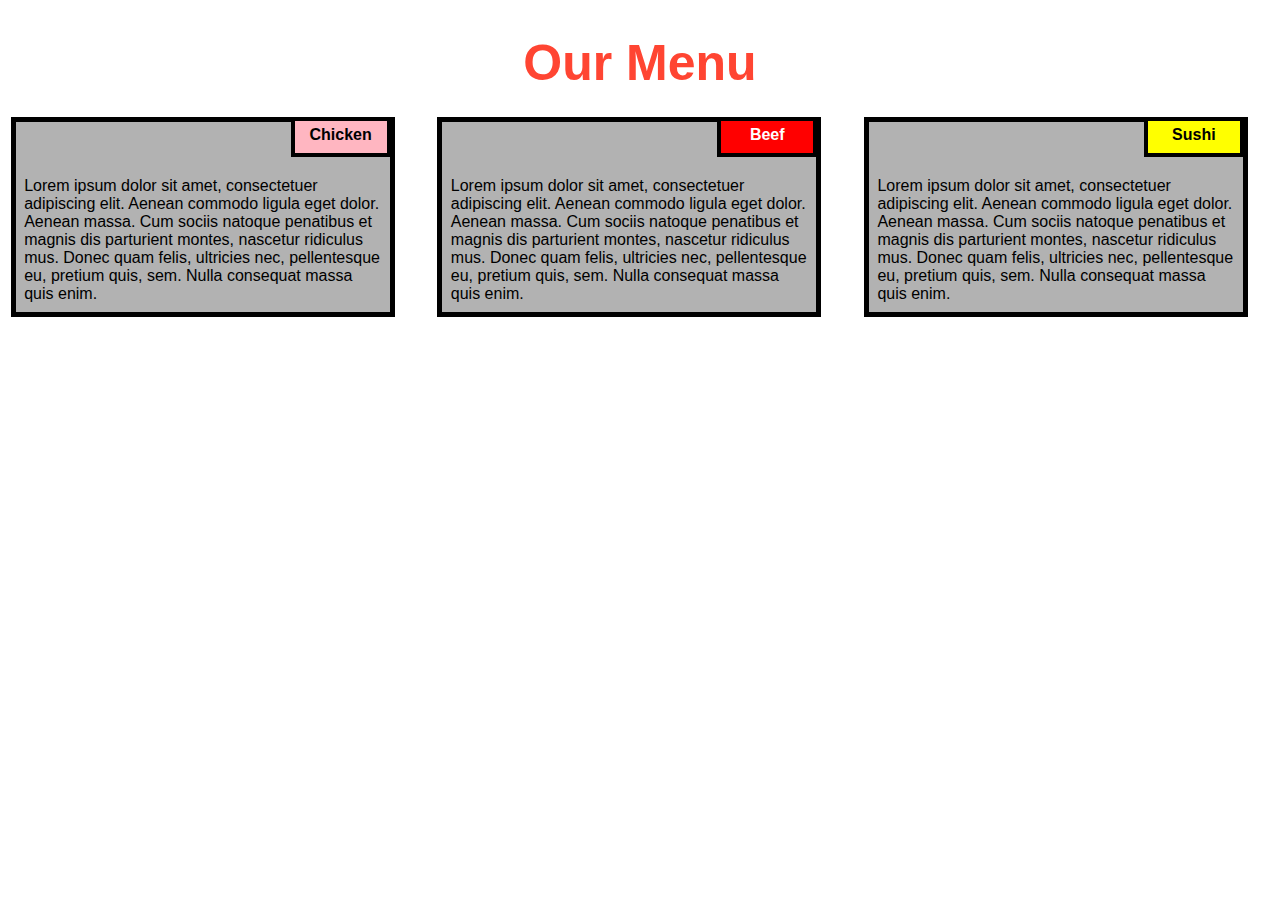
<file: module 3/index.html>
<!-- mmmmmdddddsssssaaaaaiiiiifffff -->

<!DOCTYPE html>
<html>
<head>

<title>Responsive Layout</title>
<meta name="viewport" content="width=device-width, initial-scale=1">
<link rel="stylesheet" type="text/css" href="style.css">

</head>
<body>
<h1>Our Menu</h1>



  <div class="col-lg-4 col-md-6 col-sm-12">
  	<div class="box">
  		<p class="content-name name1">Chicken</p>
  		<p class="content">Lorem ipsum dolor sit amet, consectetuer adipiscing elit. Aenean commodo ligula eget dolor. Aenean massa. Cum sociis natoque penatibus et magnis dis parturient montes, nascetur ridiculus mus. Donec quam felis, ultricies nec, pellentesque eu, pretium quis, sem. Nulla consequat massa quis enim.</p>
  	</div>
  </div>

  <div class="col-lg-4 col-md-6 col-sm-12">
  	<div class="box">
   		<p class="content-name name2">Beef</p>
   		<p class="content">Lorem ipsum dolor sit amet, consectetuer adipiscing elit. Aenean commodo ligula eget dolor. Aenean massa. Cum sociis natoque penatibus et magnis dis parturient montes, nascetur ridiculus mus. Donec quam felis, ultricies nec, pellentesque eu, pretium quis, sem. Nulla consequat massa quis enim.</p>
  	</div>
  </div>

  <div class="col-lg-4 col-md-12 col-sm-12">
  	<div class="box">
  		<p class="content-name name3">Sushi</p>
  		<p class="content">Lorem ipsum dolor sit amet, consectetuer adipiscing elit. Aenean commodo ligula eget dolor. Aenean massa. Cum sociis natoque penatibus et magnis dis parturient montes, nascetur ridiculus mus. Donec quam felis, ultricies nec, pellentesque eu, pretium quis, sem. Nulla consequat massa quis enim.</p>
  	</div>	
  </div>

</body>
</html>
</file>
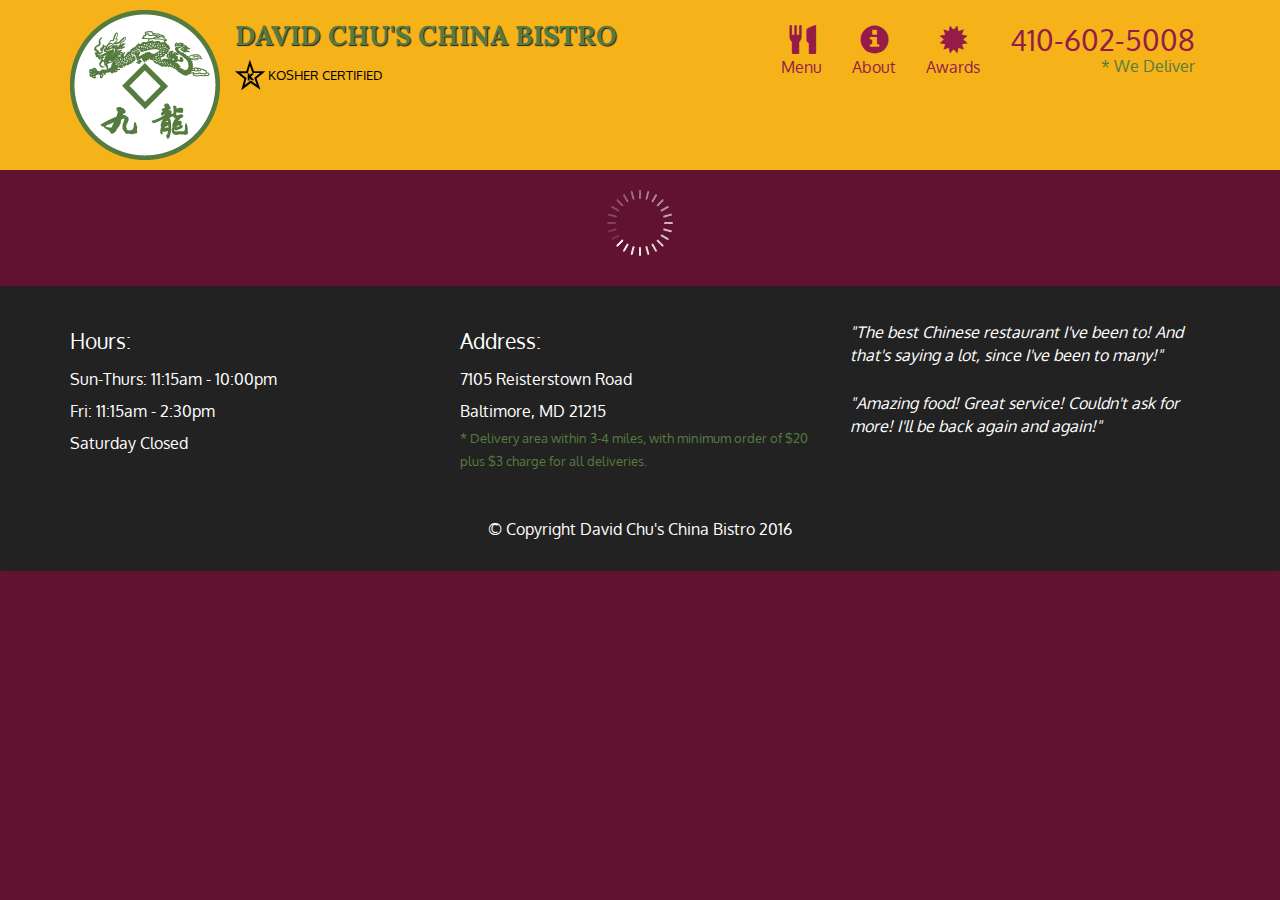
<file: module 5/index.html>
<!doctype html>
<html lang="en">
  <head>
    <meta charset="utf-8">
    <meta http-equiv="X-UA-Compatible" content="IE=edge">
    <meta name="viewport" content="width=device-width, initial-scale=1">
    <title>David Chu's China Bistro</title>
    <link rel="stylesheet" href="css/bootstrap.min.css">
    <link rel="stylesheet" href="css/styles.css">
    <link href='https://fonts.googleapis.com/css?family=Oxygen:400,300,700' rel='stylesheet' type='text/css'>
    <link href='https://fonts.googleapis.com/css?family=Lora' rel='stylesheet' type='text/css'>
  </head>
<body>
  <header>
    <nav id="header-nav" class="navbar navbar-default">
      <div class="container">
        <div class="navbar-header">
          <a href="index.html" class="pull-left visible-md visible-lg">
            <div id="logo-img" alt="Logo image"></div>
          </a>

          <div class="navbar-brand">
            <a href="index.html"><h1>David Chu's China Bistro</h1></a>
            <p>
              <img src="images/star-k-logo.png" alt="Kosher certification">
              <span>Kosher Certified</span>
            </p>
          </div>

          <button id="navbarToggle" type="button" class="navbar-toggle collapsed" data-toggle="collapse" data-target="#collapsable-nav" aria-expanded="false">
            <span class="sr-only">Toggle navigation</span>
            <span class="icon-bar"></span>
            <span class="icon-bar"></span>
            <span class="icon-bar"></span>
          </button>
        </div>
        
        <div id="collapsable-nav" class="collapse navbar-collapse">
           <ul id="nav-list" class="nav navbar-nav navbar-right">
            <li id="navHomeButton" class="visible-xs active">
              <a href="index.html">
                <span class="glyphicon glyphicon-home"></span> Home</a>
            </li>
            <li id="navMenuButton">
              <a href="#" onclick="$dc.loadMenuCategories();">
                <span class="glyphicon glyphicon-cutlery"></span><br class="hidden-xs"> Menu</a>
            </li>
            <li>
              <a href="#">
                <span class="glyphicon glyphicon-info-sign"></span><br class="hidden-xs"> About</a>
            </li>
            <li>
              <a href="#">
                <span class="glyphicon glyphicon-certificate"></span><br class="hidden-xs"> Awards</a>
            </li>
            <li id="phone" class="hidden-xs">
              <a href="tel:410-602-5008">
                <span>410-602-5008</span></a><div>* We Deliver</div>
            </li>
          </ul><!-- #nav-list -->
        </div><!-- .collapse .navbar-collapse -->
      </div><!-- .container -->
    </nav><!-- #header-nav -->
  </header>

  <div id="call-btn" class="visible-xs">
    <a class="btn" href="tel:410-602-5008">
    <span class="glyphicon glyphicon-earphone"></span>
    410-602-5008
    </a>
  </div>
  <div id="xs-deliver" class="text-center visible-xs">* We Deliver</div>

  <div id="main-content" class="container"></div>

  <footer class="panel-footer">
    <div class="container">
      <div class="row">
        <section id="hours" class="col-sm-4">
          <span>Hours:</span><br>
          Sun-Thurs: 11:15am - 10:00pm<br>
          Fri: 11:15am - 2:30pm<br>
          Saturday Closed
          <hr class="visible-xs">
        </section>
        <section id="address" class="col-sm-4">
          <span>Address:</span><br>
          7105 Reisterstown Road<br>
          Baltimore, MD 21215
          <p>* Delivery area within 3-4 miles, with minimum order of $20 plus $3 charge for all deliveries.</p>
          <hr class="visible-xs">
        </section>
        <section id="testimonials" class="col-sm-4">
          <p>"The best Chinese restaurant I've been to! And that's saying a lot, since I've been to many!"</p>
          <p>"Amazing food! Great service! Couldn't ask for more! I'll be back again and again!"</p>
        </section>
      </div>
      <div class="text-center">&copy; Copyright David Chu's China Bistro 2016</div>
    </div>
  </footer>

  <!-- jQuery (Bootstrap JS plugins depend on it) -->
  <script src="js/jquery-2.1.4.min.js"></script>
  <script src="js/bootstrap.min.js"></script>
  <script src="js/ajax-utils.js"></script>
  <script src="js/script.js"></script>
</body>
</html>
</file>
<file: module 3/style.css>
/* mmmmmdddddsssssaaaaaiiiiifffff */

* {
  box-sizing: border-box;
}

body{
	margin: 0;
	padding: 0;
  font-family: "Comic Sans MS", cursive, sans-serif;
}

.row{
  margin-top: 5%;
  margin-bottom: 5%;
}

h1 {
  margin-bottom: 15px;
  text-align: center;
  color: #ff4532;
  font-size: 50px;
}


.box{
  width: 100%;
  overflow: none;
}


.content-name{
  overflow: none;
  text-align: center;
  border: 4px solid black;
  width: 100px;
  height: 40px;
  padding: 5px;
  float: right;
  margin-right: 36px;
  margin-top: 0px;
  font-weight: bold;
  position: relative;
}

.content{
  border: 5px solid black;
  width: 90%;
  height: auto;
  margin: 2.5%;
  color: black
  font-size: 25px;
  padding: 2%;
  padding-top: 55px;
  background-color: rgba(0,0,0,0.3);
}

.name1{
  background-color: #FFB6C1;
}

.name2{
  color: white;
  background-color: #FF0000;
}
.name3{
  background-color: #FFFF00;
}


@media (min-width: 992px) {
  .col-lg-4 {
  	float: left;
    width: 33.33%;
  }
}

@media (min-width: 768px) and (max-width: 991px) {
  .col-md-6,.col-md-12 {
    float: left;
  }
  .col-md-6 {
    width: 50%;
  }
  .col-md-12 {
    margin-left: -10px;
    width: 100%;
  }
  .name3{
    margin-right: 65px;
    width: 100px;
  }
}

@media (min-width: 0px) and (max-width: 767px) {
  .col-sm-12 {
  	float: left;
    width: 100%;
  }
  .content-name{
    margin-right: 30px;
  }
}
</file>
<file: module 5/css/styles.css>
body {
  font-size: 16px;
  color: #fff;
  background-color: #61122f;
  font-family: 'Oxygen', sans-serif;
}

/** HEADER **/
#header-nav {
  background-color: #f6b319;
  border-radius: 0;
  border: 0;
}

#logo-img {
  background: url('../images/restaurant-logo_large.png') no-repeat;
  width: 150px;
  height: 150px;
  margin: 10px 15px 10px 0;
}

.navbar-brand {
  padding-top: 25px;
}
.navbar-brand h1 { /* Restaurant name */
  font-family: 'Lora', serif;
  color: #557c3e;
  font-size: 1.5em;
  text-transform: uppercase;
  font-weight: bold;
  text-shadow: 1px 1px 1px #222;
  margin-top: 0;
  margin-bottom: 0;
  line-height: .75;
}
.navbar-brand a:hover, .navbar-brand a:focus {
  text-decoration: none;
}
.navbar-brand p { /* Kosher cert */
  color: #000;
  text-transform: uppercase;
  font-size: .7em;
  margin-top: 15px;
}
.navbar-brand p span { /* Star-K */
  vertical-align: middle;
}

#nav-list {
  margin-top: 10px;
}
#nav-list a {
  color: #951C49;
  text-align: center;
}
#nav-list a:hover {
  background: #E7E7E7;
}
#nav-list a span {
  font-size: 1.8em;
}

#phone {
  margin-top: 5px;
}
#phone a { /* Phone number */
  text-align: right;
  padding-bottom: 0;
}
#phone div { /* We Deliver */
  color: #557c3e;
  text-align: right;
  padding-right: 15px;
}

.navbar-header button.navbar-toggle, .navbar-header .icon-bar {
  border: 1px solid #61122f;
}
.navbar-header button.navbar-toggle {
  clear: both;
  margin-top: -30px;
}
/* END HEADER */

/* FOOTER */
.panel-footer {
  margin-top: 30px;
  padding-top: 35px;
  padding-bottom: 30px;
  background-color: #222;
  border-top: 0;
}
.panel-footer div.row {
  margin-bottom: 35px;
}
#hours, #address {
  line-height: 2;
}
#hours > span, #address > span {
  font-size: 1.3em;
}
#address p {
  color: #557c3e;
  font-size: .8em;
  line-height: 1.8;
}
#testimonials {
  font-style: italic;
}
#testimonials p:nth-child(2) {
  margin-top: 25px;
}
/* END FOOTER */



/* HOME PAGE */
.container .jumbotron {
  box-shadow: 0 0 50px #3F0C1F;
  border: 2px solid #3F0C1F;
}

#menu-tile, #specials-tile, #map-tile {
  height: 250px;
  width: 100%;
  margin-bottom: 15px;
  position: relative;
  border: 2px solid #3F0C1F;
  overflow: hidden;
}
#menu-tile:hover, #specials-tile:hover, #map-tile:hover {
  box-shadow: 0 1px 5px 1px #cccccc;
}
#menu-tile {
  background: url('../images/menu-tile.jpg') no-repeat;
  background-position: center;
}
#specials-tile {
  background: url('../images/specials-tile.jpg') no-repeat;
  background-position: center;
}
#menu-tile span, #specials-tile span, #map-tile span {
  position: absolute;
  bottom: 0;
  right: 0;
  width: 100%;
  text-align: center;
  font-size: 1.6em;
  text-transform: uppercase;
  background-color: #000;
  color: #fff;
  opacity: .8;
}
/* END HOME PAGE */

/* MENU CATEGORIES PAGE */
.category-tile { 
  position: relative;
  border: 2px solid #3F0C1F;
  overflow: hidden;
  width: 200px;
  height: 200px;
  margin: 0 auto 15px;
}
.category-tile span {
  position: absolute;
  bottom: 0;
  right: 0;
  width: 100%;
  text-align: center;
  font-size: 1.2em;
  text-transform: uppercase;
  background-color: #000;
  color: #fff;
  opacity: .8;
}
.category-tile:hover {
  box-shadow: 0 1px 5px 1px #cccccc;
}

#menu-categories-title + div {
  margin-bottom: 50px;
}
/* END MENU CATEGORIES PAGE */

/* SINGLE CATEGORY PAGE */
.menu-item-tile {
  margin-bottom: 25px;
}
.menu-item-tile hr {
  width: 80%;
}
.menu-item-tile .menu-item-price {
  font-size: 1.1em;
  text-align: right;
  margin-top: -15px;
  margin-right: -15px;
}
.menu-item-tile .menu-item-price span {
  font-size: .6em;
}
.menu-item-photo {
  position: relative;
  border: 2px solid #3F0C1F; 
  overflow: hidden;
  padding: 0;
  margin-right: -15px;
  margin-left: auto;
  margin-bottom: 20px;
  max-width: 250px;
}
.menu-item-photo div {
  position: absolute;
  bottom: 0;
  right: 0;
  width: 80px;
  background-color: #557c3e;
  text-align: center;
}
.menu-item-description {
  padding-right: 30px;
}
h3.menu-item-title {
  margin: 0 0 10px;
}
.menu-item-details {
  font-size: .9em;
  font-style: italic;
}
/* END SINGLE CATEGORY PAGE */


/********** Large devices only **********/
@media (min-width: 1200px) {
  .container .jumbotron {
    background: url('../images/jumbotron_1200.jpg') no-repeat;
    height: 675px;
  }
}

/********** Medium devices only **********/
@media (min-width: 992px) and (max-width: 1199px) {
  /* Header */
  #logo-img {
    background: url('../images/restaurant-logo_medium.png') no-repeat;
    width: 100px;
    height: 100px;
    margin: 5px 5px 5px 0;
  }
  /* End Header */

  /* Home Page */
  .container .jumbotron {
    background: url('../images/jumbotron_992.jpg') no-repeat;
    height: 558px;
  }
  /* End Home Page */
}

/********** Small devices only **********/
@media (min-width: 768px) and (max-width: 991px) {
  /* Home Page */
  .container .jumbotron {
    background: url('../images/jumbotron_768.jpg') no-repeat;
    height: 432px;
  }
  /* End Home Page */
}

/********** Extra small devices only **********/
@media (max-width: 767px) {
  /* Header */
  .navbar-brand {
    padding-top: 10px;
    height: 80px;
  }
  .navbar-brand h1 { /* Restaurant name */
    padding-top: 10px;
    font-size: 5vw; /* 1vw = 1% of viewport width */
  }
  .navbar-brand p { /* Kosher cert */
    font-size: .6em;
    margin-top: 12px;
  }
  .navbar-brand p img { /* Star-K */
    height: 20px;
  }

  #collapsable-nav a { /* Collapsed nav menu text */
    font-size: 1.2em;
  }
  #collapsable-nav a span { /* Collapsed nav menu glyph */
    font-size: 1em;
    margin-right: 5px;
  }

  #call-btn > a {
    font-size: 1.5em;
    display: block;
    margin: 0 20px;
    padding: 10px;
    border: 2px solid #fff;
    background-color: #f6b319;
    color: #951c49;
  }
  #xs-deliver {
    margin-top: 5px;
    font-size: .7em;
    letter-spacing: .1em;
    text-transform: uppercase;
  }
  /* End Header */

  /* Footer */
  .panel-footer section {
    margin-bottom: 30px;
    text-align: center;
  }
  .panel-footer section:nth-child(3) {
    margin-bottom: 0; /* margin already exists on the whole row */
  }
  .panel-footer section hr {
    width: 50%;
  }
  /* End Footer */

  /* Home Page */
  .container .jumbotron {
    margin-top: 30px;
    padding: 0;
  }
  #menu-tile, #specials-tile {
    width: 360px;
    margin: 0 auto 15px;
  }

  .menu-item-photo {
    margin-right: auto;
  }
  .menu-item-tile .menu-item-price {
    text-align: center;
  }
  .menu-item-description {
    text-align: center;;
  }
}


/********** Super extra small devices Only :-) (e.g., iPhone 4) **********/
@media (max-width: 479px) {
  /* Header */
  .navbar-brand h1 { /* Restaurant name */
    padding-top: 5px;
    font-size: 6vw;
  }
  /* End Header */
  
  /* Home page */
  #menu-tile, #specials-tile {
    width: 280px;
    margin: 0 auto 15px;
  }

  .col-xxs-12 {
    position: relative;
    min-height: 1px;
    padding-right: 15px;
    padding-left: 15px;
    float: left;
    width: 100%;
  }
}
</file>
